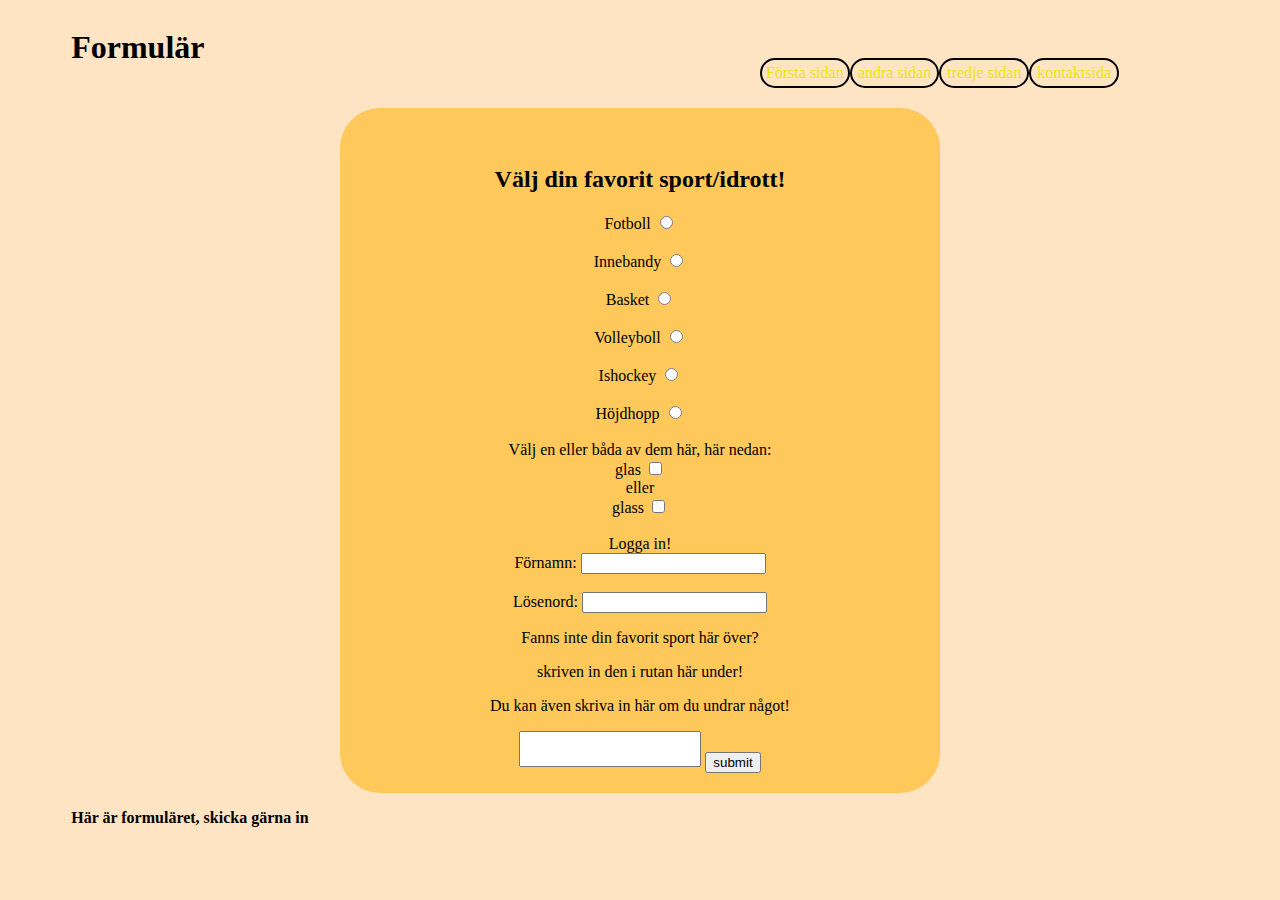
<file: Formulär.html>
<!DOCTYPE html> <!--Vilken html version som ska användas i detta fall HTML5-->
<html lang="sv"> <!--Vilket språk det ska vara på-->
    <head> <!--Headern kommer inte synas på webbsidan ut anger bara olika saker som titel och annat-->
        <meta Charset="utf-8"> <!--Vilket bibliotek jag ska använda för alla olika symboler och sådant-->
        <title> Formulär </title> <!--Titel-->
        <link href="style.css" rel="stylesheet"> <!--Här länkar jag till css en jag använder-->
        <meta name="viewport" content="width=device-width, initial-scale=1"> <!--Här är så min media query ska funka och responsiviteten är rätt-->
    </head>
    <body id="formulär"> <!--Här gör jag ett id till just denna sida för min container, och allt i body kommer synas på hemsidan.-->
        <div class="wrapper"> <!--Den här classen är min container med den kan jag ändra sidors design och använder den på varje sida-->
        <header>
            <h1>Formulär</h1> <!--text titel på sidan-->
        </header>
        <nav> <!--Det här är min nav, navigation där jag har min globala meny-->
            <ul>
                <li><a href="index.html">Första sidan</a></li>
                <li><a href="sida2.html">andra sidan</a></li>
                <li><a href="sida3.html">tredje sidan</a></li>
                <li><a href="Formulär.html">kontaktsida</a></li> 
            </ul>
        </nav>


        <main>  <!--I den här mainen har jag ett formulär-->
            <form method="post" action="Svarsidaform.html"> <!--använder metoden post för att ska använda websidan på en server och har actionen Svarsidaform.html för att det är 
            man ska skickas till när man sickar in dokumentet.-->
                <br><h2>Välj din favorit sport/idrott!</h2> 
                <label for="sport1">Fotboll</label>
                <input type="radio" id="sport1" value="radio" name="sport"><br><br> <!--har radio buttons-->
                <label for="sport2">Innebandy</label>
                <input type="radio" id="sport2" value="radio" name="sport"><br><br>
                <label for="sport3">Basket</label>
                <input type="radio" id="sport3" value="radio" name="sport"><br><br>
                <label for="sport4">Volleyboll</label>
                <input type="radio" id="sport4" value="radio" name="sport"><br><br>
                <label for="sport5">Ishockey</label>
                <input type="radio" id="sport5" value="radio" name="sport"><br><br>
                <label for="sport6">Höjdhopp</label>
                <input type="radio" id="sport6" value="radio" name="sport"><br><br>
                Välj en eller båda av dem här, här nedan:<br>
                <label for="chbox1">glas</label>
                <input type="checkbox" id="sport7" value="checkbox" name="chbox"><br>
                eller<br>
                <label for="chbox2">glass</label>
                <input type="checkbox" id="sport 8" value="checkbox" name="chbox"><br><br>
                Logga in!<br>
                <label for="förnamn">Förnamn:</label>
                <input type="text" id="namn" name="förnamn"><br><br>
                <label for="lösenord">Lösenord:</label>
                <input type="password" id="lösen" name="lösenord">
                <p>Fanns inte din favorit sport här över?</p>
                <p>skriven in den i rutan här under!</p>
                <p>Du kan även skriva in här om du undrar något!</p> <!--Här har jag lite information och sen en "text" input där folket kan skriva-->
                <textarea name=""></textarea>
                <input type="submit" id="text" value="submit">
                </form>
        </main>
        <footer>
            <p>Här är formuläret, skicka gärna in</p>
        </footer>
        </div>
    </body>
</html>
</file>
<file: style.css>
.wrapper{ /*Css'en till min class wrapper som är min container*/
    display: grid; /*Här bestämmer jag att griden ska visas*/
    grid-template-columns: 1fr; /*Hur många kolumner som ska finnas*/
    grid-template-rows: 50px 50px auto 30px;  /*Hur mycket space var en av de då 4 raderna.*/
    width:90%;
    margin: 0 auto; 
    grid-template-areas:
    "header" 
    "nav" 
    "main" 
    "footer" ;
}

header{ /*Här är css för mina headers och här är det bara för att bekräfta att header har header platsen i griden*/
    grid-area: header;
}

h1{ /*specifikt hur hög <h1> ska vara och storleken av fonten*/
    height: 5vh;
    font-size: 2em;
}

nav{ 
    grid-area: nav;
}

nav ul{ /*css för min lista*/
    display: grid;
    grid-template-columns: auto;
    text-align: center;
}

nav li{ /*här är det mer specifikt för varje list element*/
    height: 18px;
    list-style-type:none;
    text-align: right;
    border: 2px solid black;
    border-radius: 40px;
    padding: 4px;
}

nav a{ /*lite mer för list elementen*/
    height:100%;
    width:100%;
    display:inline-block;
    text-decoration: solid;
    text-align: center;
    margin:0;
}
a:link{
    color:#e9e50c;
}
a:visited{
    color:rgb(71, 16, 224);
}
a:focus{
    color:aqua;
}
a:hover {  /*vad som händer om man hoverar list elementen*/
    font-family: 'Times New Roman', Times, serif;
    text-decoration: none;
    margin:0;
}
a:active{
    color:aquamarine;
}
a{ /*Vilken färg texten ska vara*/
    color:rgb(134, 119, 35);
}

#sida1 main{ /*Här använder jag ett id för en sida för att göra specifikt css för den */
    grid-area:main;
    display:grid;
    grid-template-rows: auto; /*får automatiskt storleken*/
    grid-template-columns: 1fr 1fr; /*två kolumner i main*/
}   

#sidaintkända main, #svidrottare main{ /*specifikt för dem här två sidorna*/
    display:grid;
    grid-template-columns: 1fr 1fr 1fr; /*Dem ska ha tre kolumner i main*/ 
}

#svidrottare section, #sidaintkända section{ /*En border runt sectionens på dem två sidorna*/
    border: 3px solid black;
    border-radius: 50px; /*Gör hörnen rundare*/
    margin:20px; /*Lite mer mellanrum mellan text och andra sections*/
}

#sida3 main{
    display:grid;
    grid-template-columns: 1fr 1fr;
}

footer{ /*här är min footers css*/
    grid-area:footer;
    font-weight: 700; /*hör texten lite mer "bold"*/
}

table,th,td{  /*Min table css */
    border: 1px solid rgb(48, 7, 7);
    border-collapse: collapse;
}

th{  /*Det här th elementet är för att färga tabell bakgrunden*/
    background-color:antiquewhite;
}

td:nth-child(odd){  /*Det här är för att göra två sidor udda från dem andra*/
    background-color:rgb(255, 180, 87);
}

td:nth-child(even){ /*Den här är så att efter en udda sida kommer en even sida sen en udda och en even till*/
    background-color:rgb(255, 200, 90);
}

form { /*Css till min form*/
    background-color:rgb(255, 200, 90);
    padding: 20px;
    border-radius: 40px;
    max-width: 35em;
    margin: 0 auto;
    text-align: center;
  }
textarea {
    resize: none;
}

.video { /*videon jag använder*/
    width: 15em; 
    border-radius: 2em;
}
  
.bild1{ /*Alla dem här är bilder som jag gjort en klass för jag ville göra olika storleker på dem alla för att få in dem fint på webbsidan*/
    display:block;
    width: 25em;
}

.friidrott{
    width: 25em;
}

.idrottshall{
    width: 40em;
}

.Cristiano{
    width: 6em;
}

.Messi{
    width: 9em;
}

.Lebron{
    width: 7em;
}

.McGregor{
    width: 9em;
}

.Zlatan{
    width: 5em;
}

.Sjöström{
    width: 5em;
}

.Forsberg{
    width: 7em;
}

.Borg{
    width:5em;
}

.cricket{
    width:40em;
}

.fotboll{
    width:50em;
}

.innebandy{
    width: 30em;
}

.handboll{
    width: 30em;
}

.Ali{
    width: 12em;
    border-radius: 45px;
}

.Gretzky{
    width: 11em;
    border-radius: 45px;
}
 
.Bolt{
    width:9em;
    border-radius: 45px;
}

.Kalla{
    width:10em;
    border-radius: 45px;
}

.Lundqvist{
    width: 18em;
    border-radius: 45px;
}

.Gustafsson{
    width: 15em;
}

form{
    font-family:Georgia, 'Times New Roman', Times, serif;
    font-weight: 500;
}

@media screen and (min-width:800px){ /*Här är min media query som då används för att se bättre ut på mobil och så då den anpassar sig för en dator och mobila enheter*/
    body{
        height:95vh;
        background-color:#FFE4C4;
    }
    nav ul{
        display: grid;
        grid-template-rows: auto;
        padding: 0;
        margin: 0;
        height: 100%;
        float:right;
        grid-template-columns: 1fr 1fr 1fr 1fr 1fr;
    }
}
</file>
